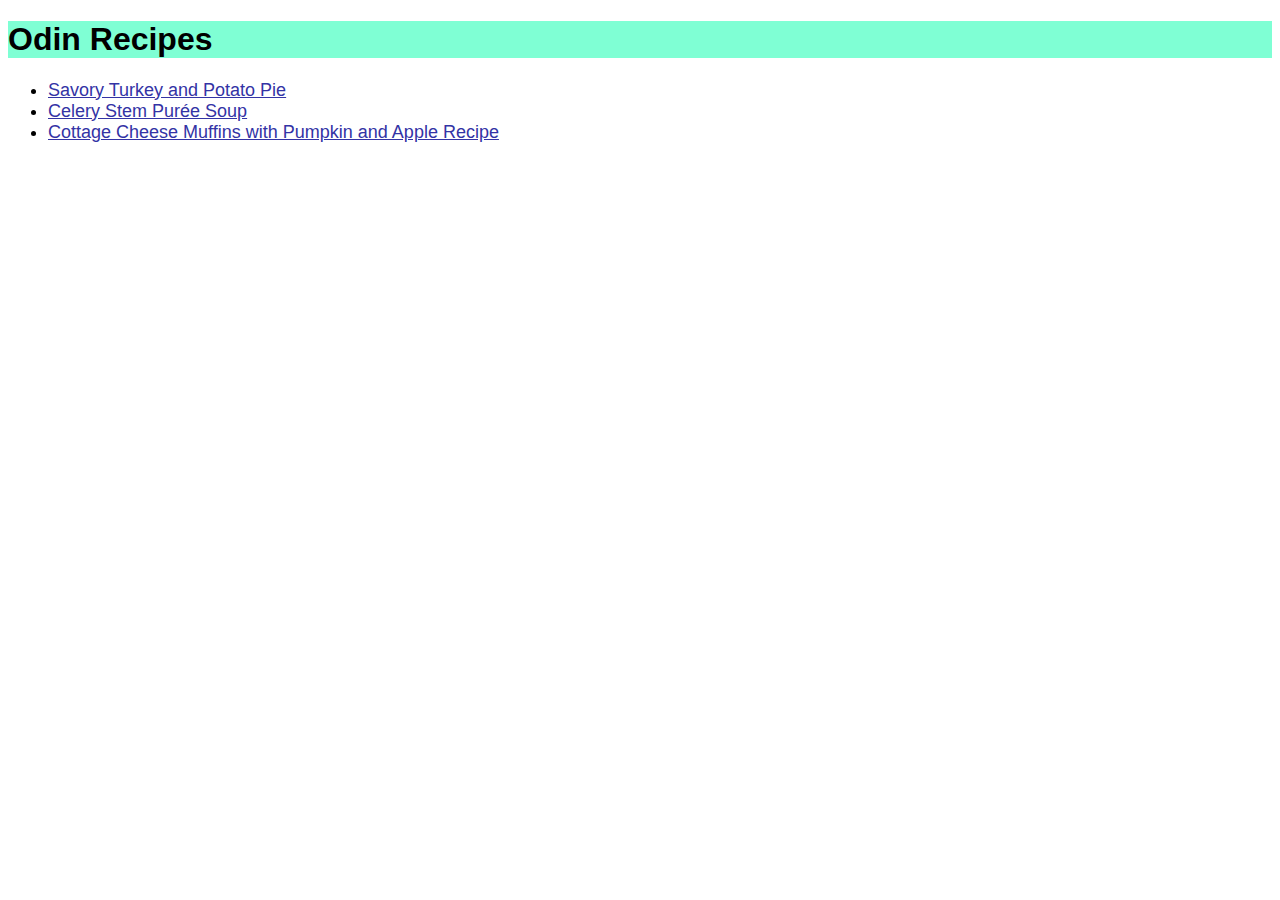
<file: index.html>
<!DOCTYPE html>

<html lang="en">

    <head>
        <meta charset="utf-8">
        <link rel="stylesheet" href="style/index.css">
        <title>Odin Recipes</title>
    </head>

    <body>
        <h1>Odin Recipes</h1>
        <ul>
            <li>
                <a href="recipes/savory_turkey_and_potato_pie.html">Savory Turkey and Potato Pie</a>
            </li>

            <li>
                <a href="recipes/celery_stem_puree_soup.html">Celery Stem Purée Soup</a>
            </li>

            <li>
                <a href="recipes/cottage_cheese_muffins_with_pumpkin_and_apple.html">Cottage Cheese Muffins with Pumpkin and Apple Recipe</a>
            </li>
        </ul>
    </body>

</html>
</file>
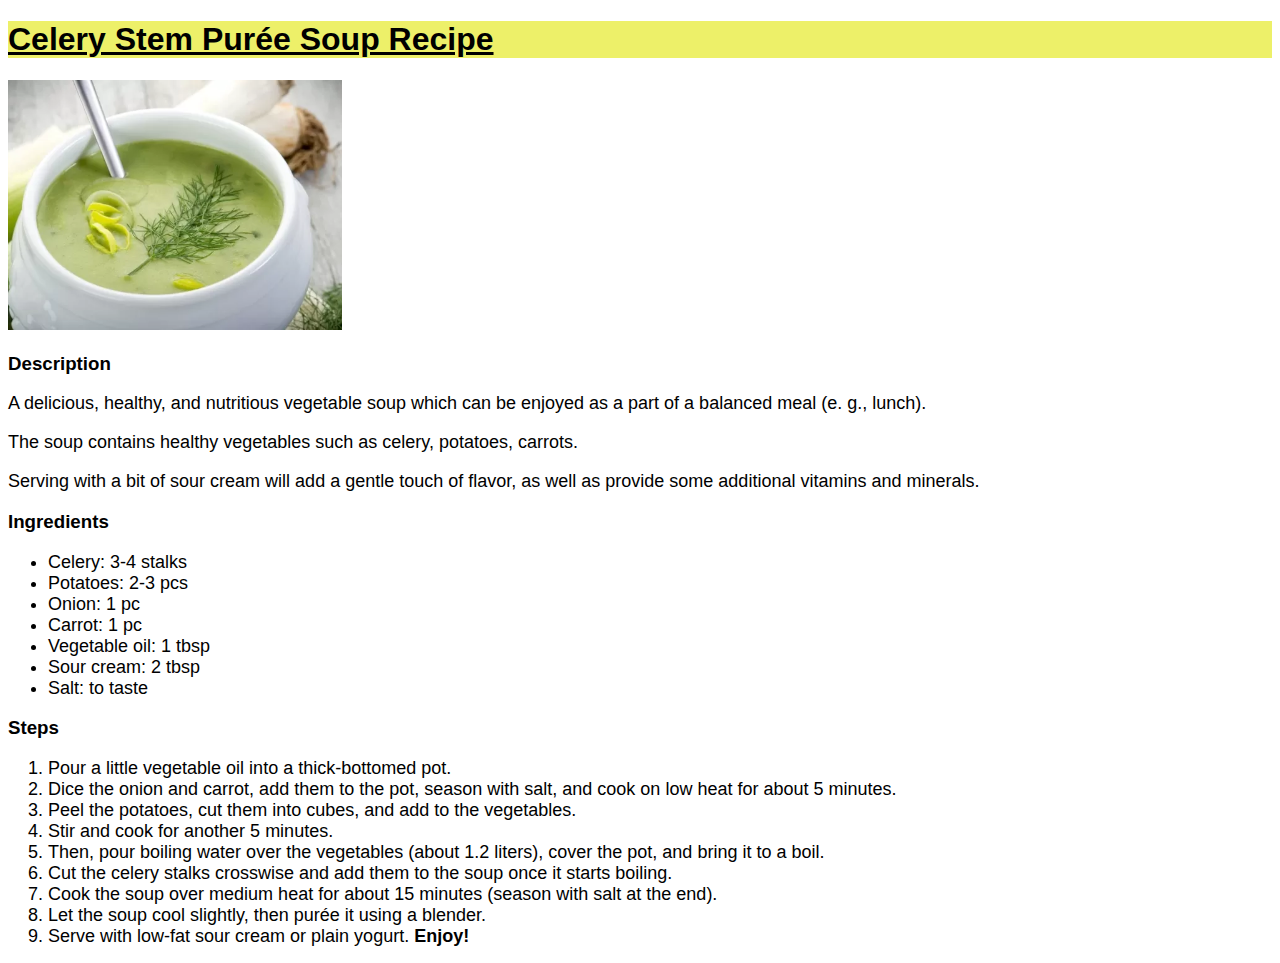
<file: recipes/celery_stem_puree_soup.html>
<!DOCTYPE html>
<html lang="en">

    <head>
        <meta charset="utf-8">
        <link rel="stylesheet" href="../style/recipes.css">
        <title>Celery Stem Purée Soup Recipe</title>
    </head>

    <body>
        <h1>Celery Stem Purée Soup Recipe</h1>

        <img src="../recipe_images/celery_stem_puree_soup.jpg" 
            alt="Celery Stem Purée Soup Image" height="250">

        <h3>Description</h3>
        <p>A delicious, healthy, and nutritious vegetable soup which 
            can be enjoyed as a part of a balanced meal (e. g., lunch).</p>
        
        <p>The soup contains healthy vegetables such as celery, potatoes, carrots.</p>
        <p>Serving with a bit of sour cream will add a gentle 
            touch of flavor, as well as provide some additional vitamins and minerals.</p>

        
        <h3>Ingredients</h3>
        <ul>
            <li>Celery: 3-4 stalks</li>
            <li>Potatoes: 2-3 pcs</li>
            <li>Onion: 1 pc</li>
            <li>Carrot: 1 pc</li>
            <li>Vegetable oil: 1 tbsp</li>
            <li>Sour cream: 2 tbsp</li>
            <li>Salt: to taste</li>
        </ul>

        <h3>Steps</h3>
        <ol>
            <li>Pour a little vegetable oil into a thick-bottomed pot.</li>
            <li>Dice the onion and carrot, add them to the pot, season with salt, 
                and cook on low heat for about 5 minutes.</li>
            <li>Peel the potatoes, cut them into cubes, and add to the vegetables.</li>
            <li>Stir and cook for another 5 minutes.</li>
            <li>Then, pour boiling water over the vegetables (about 1.2 liters), 
                cover the pot, and bring it to a boil.</li>
                
            <li>Cut the celery stalks crosswise and add them to the soup 
                once it starts boiling.</li>

            <li>Cook the soup over medium heat for about 15 minutes 
                (season with salt at the end).</li>

            <li>Let the soup cool slightly, then purée it using a blender.</li>
            <li>Serve with low-fat sour cream or plain yogurt. <strong>Enjoy!</strong></li>
            
        </ol>
    </body>

</html>
</file>
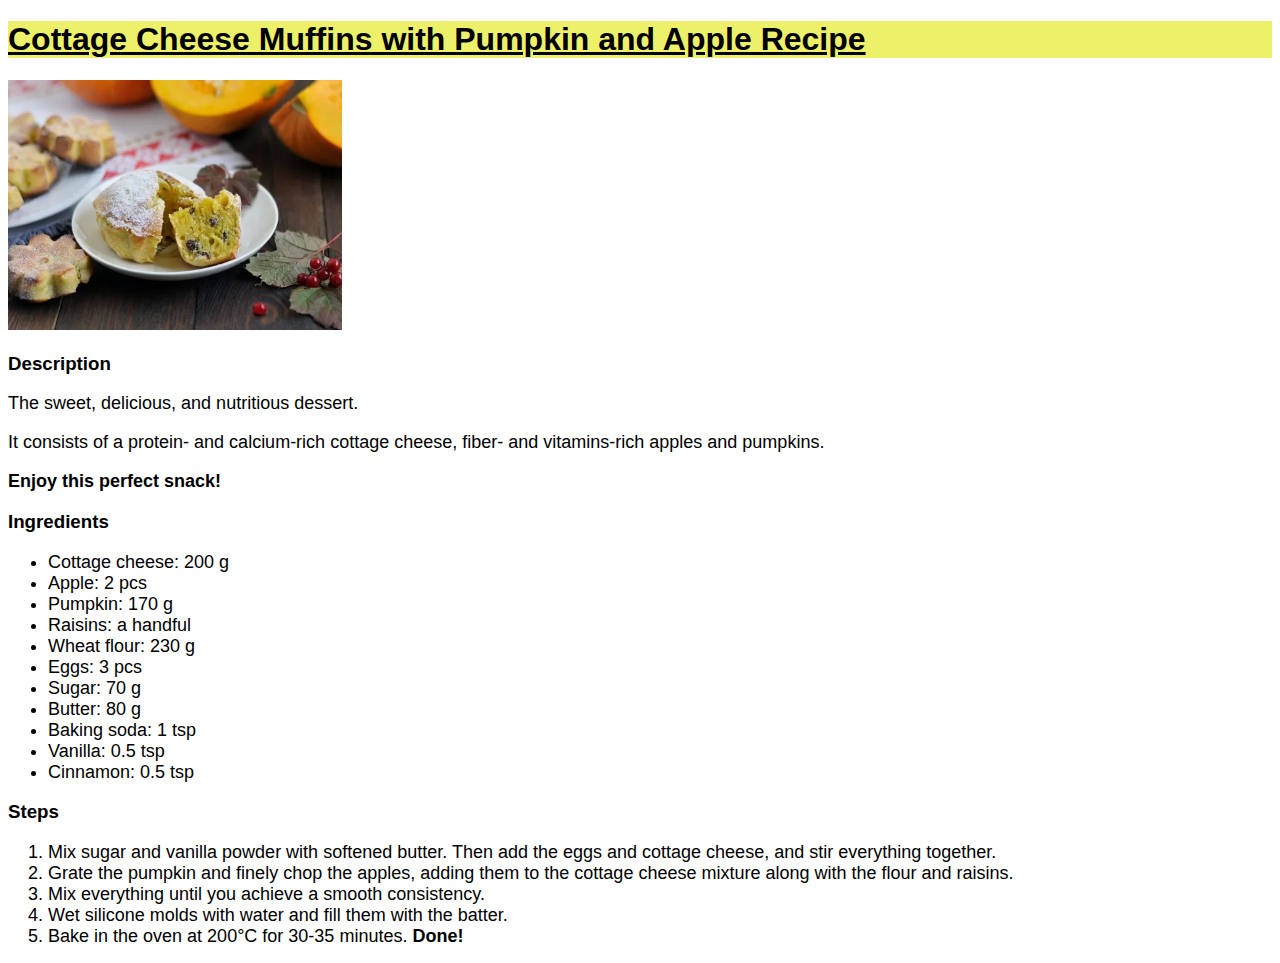
<file: recipes/cottage_cheese_muffins_with_pumpkin_and_apple.html>
<!DOCTYPE html>

<html lang="en">

    <head>
        <meta charset="utf-8">
        <link rel="stylesheet" href="../style/recipes.css">
        <title>Cottage Cheese Muffins with Pumpkin and Apple Recipe</title>
    </head>

    <body>
        <h1>Cottage Cheese Muffins with Pumpkin and Apple Recipe</h1>
        <img src="../recipe_images/cottage_cheese_muffins_with_pumpkin_and_apple.jpg" 
            alt="Cottage Cheese Muffins with Pumpkin and Apple Recipe Image" height="250">
        
        <h3>Description</h3>
        <p>The sweet, delicious, and nutritious dessert.</p>
        <p>It consists of a protein- and calcium-rich cottage cheese, fiber- and vitamins-rich apples and pumpkins.</p>
        <p><strong>Enjoy this perfect snack!</strong></p>
            

        <h3>Ingredients</h3>
        <ul>
            <li>Cottage cheese: 200 g</li>
            <li>Apple: 2 pcs</li>
            <li>Pumpkin: 170 g</li>
            <li>Raisins: a handful</li>
            <li>Wheat flour: 230 g</li>
            <li>Eggs: 3 pcs</li>
            <li>Sugar: 70 g</li>
            <li>Butter: 80 g</li>
            <li>Baking soda: 1 tsp</li>
            <li>Vanilla: 0.5 tsp</li>
            <li>Cinnamon: 0.5 tsp</li>
            
        </ul>

        <h3>Steps</h3>
        <ol>
            <li>Mix sugar and vanilla powder with softened butter. Then add the eggs and cottage cheese, and stir everything together.</li>
            <li>Grate the pumpkin and finely chop the apples, adding them to the cottage cheese mixture along with the flour and raisins.</li>
            <li>Mix everything until you achieve a smooth consistency.</li>
            <li>Wet silicone molds with water and fill them with the batter.</li>
            <li>Bake in the oven at 200°C for 30-35 minutes. <strong>Done!</strong></li>
        </ol>

    </body>

</html>
</file>
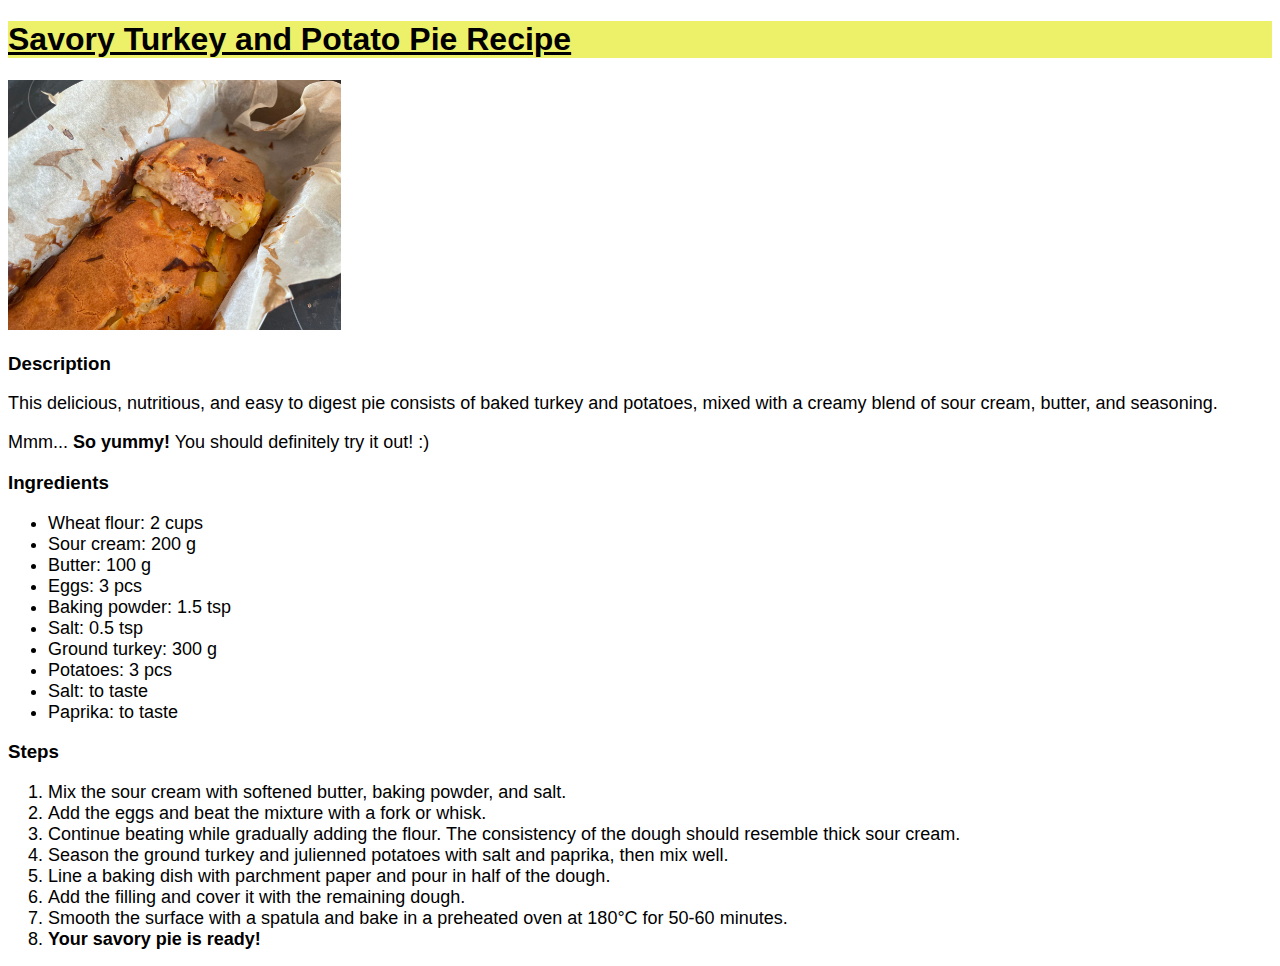
<file: recipes/savory_turkey_and_potato_pie.html>
<!DOCTYPE html>

<html lang="en">

    <head>
        <meta charset="utf-8">
        <link rel="stylesheet" href="../style/recipes.css">
        <title>Savory Turkey and Potato Pie Recipe</title>
    </head>

    <body>
        <h1>Savory Turkey and Potato Pie Recipe</h1>
        <img src="../recipe_images/savory_turkey_and_potato_pie.jpg" 
            alt="Savory Turkey and Potato Pie Image" height="250">
        
        <h3>Description</h3>
        <p>This delicious, nutritious, and easy to 
            digest pie consists of baked turkey and potatoes, mixed with a 
            creamy blend of sour cream, butter, and seasoning.</p>
            
        <p>Mmm... <strong>So yummy!</strong> You should definitely try it out! :)</p>

        <h3>Ingredients</h3>
        <ul>
            <li>Wheat flour: 2 cups</li>
            <li>Sour cream: 200 g</li>
            <li>Butter: 100 g</li>
            <li>Eggs: 3 pcs</li>
            <li>Baking powder: 1.5 tsp</li>
            <li>Salt: 0.5 tsp</li>
            <li>Ground turkey: 300 g</li>
            <li>Potatoes: 3 pcs</li>
            <li>Salt: to taste</li>
            <li>Paprika: to taste</li>
        </ul>

        <h3>Steps</h3>
        <ol>
            <li>Mix the sour cream with softened butter, baking powder, and salt.</li>
            <li>Add the eggs and beat the mixture with a fork or whisk.</li>
            <li>Continue beating while gradually adding the flour. The consistency of the dough should resemble thick sour cream.</li>
            <li>Season the ground turkey and julienned potatoes with salt and paprika, then mix well.</li>
            <li>Line a baking dish with parchment paper and pour in half of the dough.</li>
            <li>Add the filling and cover it with the remaining dough.</li>
            <li>Smooth the surface with a spatula and bake in a preheated oven at 180°C for 50-60 minutes.</li>
            <li><strong>Your savory pie is ready!</strong></li>
        </ol>

    </body>

</html>
</file>
<file: style/index.css>
* {
    font-family: Arial, Helvetica, sans-serif;
}

h1 {
    background-color: aquamarine;
}

p, li {
    font-size: 18px;
}

a {
    color: rgb(51, 51, 165);
}
</file>
<file: style/recipes.css>
* {
    font-family: Arial, Helvetica, sans-serif;
}

h1 {
    background-color: rgb(237, 240, 105);
    text-decoration: underline;
} 
p, li {
    font-size: 18px;
}
</file>
